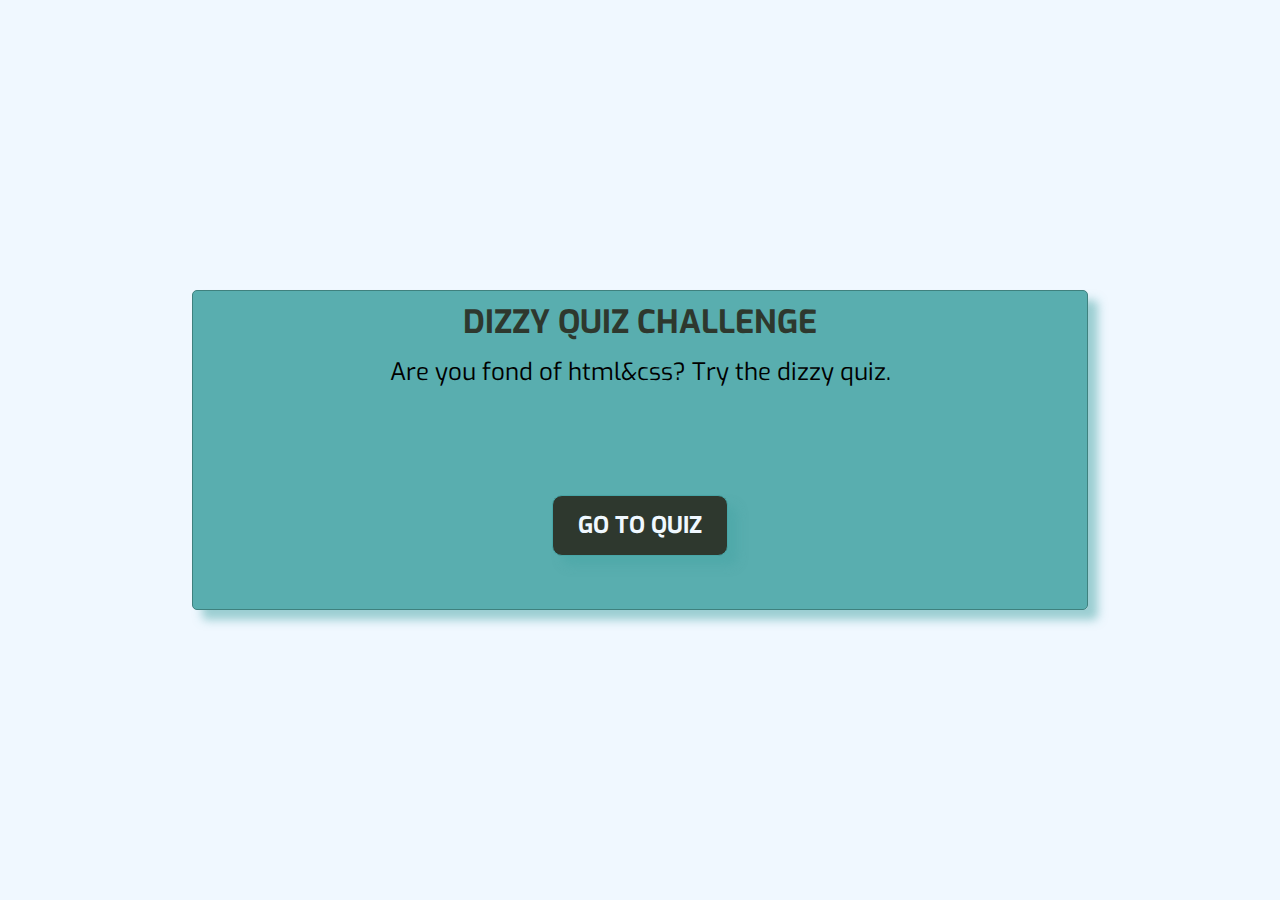
<file: index.html>
<!DOCTYPE html>
<html lang="en">
<head>
    <meta charset="UTF-8">
    <meta http-equiv="X-UA-Compatible" content="IE=edge">
    <meta name="viewport" content="width=device-width, initial-scale=1.0">
    <meta name="description" content="quiz Application">
    <meta name="keywords" content="quiz,quiz application,quiz app,quiz game,quiz challenge">
    <link rel="shortcut icon" href="favicon.ico" type="image/x-icon">
    <link rel="stylesheet" href="assets/css/style.css">
    <title>Home page</title> 
</head>
<body>
    <div class="container">
        <div class="start-btn">
        <h1>DIZZY QUIZ CHALLENGE</h1>
        <p>Are you fond of html&css? Try the dizzy quiz.</p>
        <a href="quiz.html" id="start">Go To Quiz</a>
        </div>
       
    </div>

    
</body>
</html>
</file>
<file: assets/css/style.css>
/* google fonts  */
@import url('https://fonts.googleapis.com/css2?family=Exo:wght@300&display=swap');

* {
    margin: 0;
    padding: 0;
    font-family: 'Exo', sans-serif;
    box-sizing: border-box;
}

body {
    background-color: #f0f8ff;
    display: grid;
    place-items: center;
    height: 100%;
}

.container {
    display: flex;
    height: 100vh;
    align-items: center;
    justify-content: center;
    flex-direction: column;
}

.container h1 {
    display: flex;
    top: 10px;
    align-items: center;
    justify-content: center;
    position: absolute;
}


.container p {
    font-size: 1.5rem;
    margin-top: 12px;
}

.start-btn h1 {
    font-size: 2rem;
    color: #2E382E;
    margin-bottom: 5rem;
}

/* start button */
.start-btn,
.popup,
.user-registration,
.tests,
.thanks {
    position: absolute;
    top: 50%;
    left: 50%;
    transform: translate(-50%, -50%);
}

.start-btn {
    height: 20rem;
    display: flex;
    flex-direction: column;
    align-items: center;
    justify-content: space-around;
    border-radius: 5px;
    border: 1px solid #3F817E;
    box-shadow: 10px 10px 10px rgba(72, 165, 166, 0.5);
    background-color: rgba(72, 165, 166, 0.9)
}

.start-btn #start {
    text-align: center;
    text-transform: uppercase;
    text-decoration: none;
    padding: 14px 25px;
    border: 1px solid #48A5A6;
    box-shadow: 10px 10px 10px rgba(72, 165, 166, 0.5);
    font-size: 23px;
    font-weight: 700;
    color: #f0f8ff;
    background-color: #2E382E;
    cursor: pointer;
}

.inactive {
    display: none;
}

.thanks {
    height: auto;
    width: auto;
    padding: 20px;
    background-color: rgba(72, 165, 166, 0.7);
    border-radius: 5px;
    box-shadow: 10px 10px 10px rgba(72, 165, 166, 0.5);
    border-left: 1px solid #48A5A6;
    border-right: 1px solid #48A5A6;
    border-bottom: 1px solid #48A5A6;
    position: absolute;
    top: 0;
    left: 50%;
    transform: translate(-50%, -50%) scale(0.1);
    visibility: hidden;
    transition: transform 0.4s, top 0.4s;
}

.thanks h2 {
    margin-bottom: 30px;
    color: #f0f8ff;
}

.thanks span {
    color: green;
    font-size: 120%;
    text-transform: capitalize;
}

.thanks #thank-you {
    width: 140px;
    height: 45px;
    text-align: center;
    text-transform: uppercase;
    padding: 10px 0;
    border: 1px solid #3F817E;
    box-shadow: 5px 5px 5px rgba(72, 165, 166, 0.5);
    border-radius: 10px;
    margin: 0 auto;
    font-size: 20px;
    font-weight: 500;
    color: #f0f8ff;
    background-color: #48A5A6;
    display: block;
    cursor: pointer;

}

#start:hover {
    background-color: rgba(72, 165, 166, 0.7);
}

/* quiz rules */
.popup {
    height: auto;
    padding: 20px;
    background-color: rgba(72, 165, 166, 0.7);
    border-radius: 5px;
    box-shadow: 15px 10px 10px rgba(72, 165, 166, 0.5);
    border-left: 1px solid #48A5A6;
    border-right: 1px solid #48A5A6;
    border-bottom: 1px solid #48A5A6;
    position: absolute;
    top: 50%;
    left: 50%;
    transform: translate(-50%, -50%) scale(1);
    visibility: visible;
    transition: transform 0.4s, top 0.4s;
}

.tests {
    height: auto;
    width: 50%;
    padding: 20px;
    background-color: rgba(72, 165, 166, 0.7);
    border-radius: 5px;
    box-shadow: 15px 10px 10px rgba(72, 165, 166, 0.5);
    border-left: 1px solid #48A5A6;
    border-right: 1px solid #48A5A6;
    border-bottom: 1px solid #48A5A6;
    position: absolute;
    top: 0;
    left: 50%;
    transform: translate(-50%, -50%) scale(0.1);
    visibility: hidden;
    transition: transform 0.4s, top 0.4s;
}

.active {
    visibility: visible;
    top: 50%;
    transform: translate(-50%, -50%) scale(1);
}

#rules h1 {
    margin-top: -50px;
}

#rules h1 i {
    color: #f0f8ff;
    position: relative;
    left: 50%;
}

#rules h2,
h3 {
    text-align: center;
}

#rules h2 {
    color: #f0f8ff;
    padding: 10px 0;
    margin-bottom: 20px;
    border-bottom: 1px solid #48A5A6;
}

#rules h3 {
    color: #f0f8ff;
    font-size: 20px;
    padding: 10px 0;
    margin-top: 10px;
}

#rules h3 span {
    color: #202620;
    font-weight: 600;
    padding: 0 5px;
}

#rules .btns {
    width: 100%;
    height: 70px;
    display: flex;
    justify-content: flex-end;
}

#rules .btns button {
    width: 120px;
    height: 50px;
    margin: 10px 15px;
    outline: none;
    color: #f0f8ff;
    background-color: #3F817E;
    font-size: 18px;
    border-radius: 3px;
    border: 1px solid #48A5A6;
    cursor: pointer;
}

#rules .btns a {
    width: 120px;
    height: 50px;
    margin: 10px 15px;
    text-align: center;
    padding: 10px 0 0 0;
    outline: none;
    color: #f0f8ff;
    background-color: #3F817E;
    font-size: 18px;
    border-radius: 3px;
    border: 1px solid #48A5A6;
    text-decoration: none;
    cursor: pointer;
}

#rules .btns button:first-child {
    margin: 10px 0;
}

#rules .btns button:hover {
    background-color: #f0f8ff;
    color: #3F817E;
}

/* user regitration form */
.user-registration {
    height: auto;
    padding: 25px;
    background-color: rgba(72, 165, 166, 0.5);
    border-radius: 5px;
    box-shadow: 10px 10px 10px rgba(72, 165, 166, 0.5);
    border-left: 1px solid #48A5A6;
    border-right: 1px solid #48A5A6;
    border-bottom: 1px solid #48A5A6;
    text-align: center;
    position: absolute;
    top: 0;
    left: 50%;
    transform: translate(-50%, -50%) scale(0.1);
    visibility: hidden;
    transition: transform 0.4s, top 0.4s;
}

.show {
    visibility: visible;
    top: 50%;
    transform: translate(-50%, -50%) scale(1);
}

.user-registration h3 {
    color: #f0f8ff;
    font-size: 20px;
    text-align: center;
    font-weight: bold;
    margin-bottom: 10px;
    display: flex;
}

.user-registration form {
    background-color: transparent;
    width: 90%;
    height: 80px;
    margin: 0 auto;
}

.user-registration form input {
    width: 60%;
    height: 14%;
    padding: 20px 5px;
    margin: 10px 0;
    border-radius: 4px;
    line-height: 30px;
    text-align: center;
    font-size: 110%;
    font-weight: 500;
    color: #a5afa5;
    background-color: #f0f8ff;
    border: 1px solid #48A5A6;
}

.user-registration form input:hover {
    background-color: #3F817E;
    color: #f0f8ff;
}

.user-registration form button {
    width: 30%;
    height: auto;
    padding: 5px 5px;
    margin: 15px 4px;
    border-radius: 4px;
    box-shadow: 5px 5px 5px rgba(72, 165, 166, 0.5);
    line-height: 30px;
    text-align: center;
    font-size: 110%;
    font-weight: 500;
    background-color: #3F817E;
    color: #f0f8ff;
}

.user-registration form button:hover {
    background-color: #48A5A6;
    border: 1px solid #3F817E;
    color: #f0f8ff;
}

/* Message */
.error {
    height: auto;
    padding: 20px;
    background-color: rgba(72, 165, 166, 0.7);
    border-radius: 5px;
    box-shadow: 15px 10px 10px rgba(72, 165, 166, 0.5);
    border-left: 1px solid #48A5A6;
    border-right: 1px solid #48A5A6;
    border-bottom: 1px solid #48A5A6;
    position: absolute;
    top: 0;
    left: 50%;
    transform: translate(-50%, -50%) scale(0.1);
    visibility: hidden;
    transition: transform 0.4s, top 0.4s;
}

.alert {
    top: 22%;
    visibility: visible;
    transform: translate(-50%, -30%) scale(1);
    color: #f0f8ff;
}

.closebtn {
    margin-left: 10px;
    color: white;
    font-weight: bold;
    float: right;
    font-size: 22px;
    line-height: 20px;
    cursor: pointer;
    transition: 0.3s;
}

/* quiz */
#quiz .quiz-box {
    width: 100%;
    height: 60px;
    border-bottom: 1px solid #3F817E;
    box-shadow: 1px 5px 8px 3px rgba(72, 165, 166, 0.5);
    position: relative;
    z-index: 99;
    display: flex;
    flex-direction: row;
    align-items: center;
}

#quiz .quiz-box .title {
    font-size: 22px;
    font-weight: bold;
    color: #f0f8ff;
    margin: 0 20px;
}

#quiz .quiz-box #timer {
    height: 40px;
    width: 200px;
    font-size: 18px;
    background-color: #48A5A6;
    border: 1px solid #48A5A6;
    border-radius: 4px;
    display: flex;
    flex-direction: row;
    user-select: none;
    position: absolute;
    right: 10px;
}

#quiz .quiz-box #time-text {
    display: grid;
    place-items: center;
    font-size: 18px;
    color: #f0f8ff;
    margin: 0 20px;
}

#quiz .quiz-box #timer-sec {
    height: 34px;
    width: 50px;
    font-size: 18px;
    font-weight: 500;
    background-color: #3a3a3a;
    color: #f0f8ff;
    border: 1px solid #3a3a3a;
    border-radius: 4px;
    margin: 2px 0 0 15px;
    text-align: center;
    line-height: 25px;
}

#quiz-questions {
    padding: 25px 30px 20px 30px;
}

#quiz-questions .questions {
    margin: 0 10px 0 5px;
    font-size: 22px;
    font-weight: 600;
    color: #f0f8ff;
}

#quiz-questions .option-list {
    padding: 20px 0;
    display: block;
}

#quiz-questions .option-list .option {
    background: #f0f8ff;
    border: 1px solid #3F817E;
    border-radius: 5px;
    padding: 8px 15px;
    margin-bottom: 15px;
    align-items: center;
    display: flex;
    justify-content: space-between;
    cursor: pointer;
    font-size: 17px;
    transition: all 0.3s ease;
}

#quiz-questions .option-list .option:hover {
    background-color: #3F817E;
    color: #f0f8ff;
}

.option-list .option:last-child {
    margin-bottom: 0;
}

#quiz-questions .option-list .option .icon {
    height: 26px;
    width: 26px;
    border-radius: 50%;
    border: 2px solid transparent;
    text-align: center;
    font-size: 13px;
    line-height: 24px;
    pointer-events: none;
}

.option-list .option .tick {
    visibility: hidden;
    border-color: green;
    color: green;
    background: #d4edda;
}

.option-list .option .cross {
    visibility: hidden;
    border-color: red;
    color: red;
    background: #f8d7da;
}

#quiz-questions .option-list .correct {
    border-color: green;
    color: rgb(24, 136, 24);
    background: #d4edda;
    border-radius: 5px;
    padding: 8px 15px;
    margin-bottom: 15px;
    align-items: center;
    display: flex;
    justify-content: space-between;
    cursor: pointer;
    font-size: 17px;
    transition: all 0.3s ease;
}

#quiz-questions .option-list .incorrect {
    border-color: red;
    color: red;
    background: #f8d7da;
    border-radius: 5px;
    padding: 8px 15px;
    margin-bottom: 15px;
    align-items: center;
    display: flex;
    justify-content: space-between;
    cursor: pointer;
    font-size: 17px;
    transition: all 0.3s ease;
}

.option-list .disabled {
    pointer-events: none;
}

#quiz footer {
    height: 60px;
    width: 100%;
    display: flex;
    justify-content: space-between;
    padding: 0 30px;
    align-items: center;
    color: #f0f8ff;
}

#quiz footer .total-questions span {
    display: flex;
    user-select: none;
}

#quiz footer .total-questions span p {
    font-weight: 400;
    padding: 0 5px;
}

#quiz footer .home {
    height: 40px;
    font-size: 18px;
    font-weight: 400;
    padding: 10px;
    margin-left: 180px;
    outline: none;
    background-color: rgba(72, 165, 166, 0.7);
    text-decoration: none;
    color: #f0f8ff;
    border-radius: 5px;
    border: 1px solid #3F817E;
    box-shadow: 2px 3px 3px 1px rgba(72, 165, 166, 0.3);
    cursor: pointer;
    transition: all 0.3s ease;
}

#feed-back button .home,
#feed-back button .next {
    display: none;
    height: 40px;
    font-size: 18px;
    font-weight: 400;
    padding: 0 13px;
    margin-left: 180px;
    outline: none;
    background-color: rgba(72, 165, 166, 0.7);
    color: #f0f8ff;
    border-radius: 5px;
    border: 1px solid #3F817E;
    box-shadow: 2px 3px 3px 1px rgba(72, 165, 166, 0.3);
    cursor: pointer;
    transition: all 0.3s ease;
}

#quiz footer .next {
    display: none;
    height: 40px;
    font-size: 18px;
    font-weight: 400;
    padding: 0 15px 5px 15px;
    outline: none;
    background-color: rgba(72, 165, 166, 0.7);
    color: #f0f8ff;
    border-radius: 5px;
    border: 1px solid #3F817E;
    box-shadow: 2px 3px 3px 1px rgba(72, 165, 166, 0.3);
    cursor: pointer;
    transition: all 0.3s ease;
}

#quiz footer i {
    font-size: 200%;
    margin-left: 5px;
}

#quiz footer .next:hover {
    background-color: #f0f8ff;
    color: #3F817E;
}

/* feed back */

.flash {
    visibility: hidden;
    margin-top: 120px;
    height: 500px;
    width: 450px;
    padding: 20px;
    background-color: rgba(72, 165, 166, 0.7);
    border-radius: 5px;
    border-left: 1px solid #3F817E;
    border-bottom: 1px solid #3F817E;
    border-right: 1px solid #3F817E;
    align-items: center;
    text-align: center;
    overflow: hidden;
    position: relative;
}

.reveal {
    visibility: visible;
}

.container #feed-back i {
    font-size: 220%;
    color: #202620;
    margin-left: 50px;
    margin-right: 50px;
    margin-bottom: 50px;
    margin-top: 60px;
}

.container #feed-back h4 {
    height: 40px;
    width: 87%;
    position: absolute;
    text-align: center;
    font-size: 16px;
    top: 150px;
}

.container #feed-back #points {
    position: absolute;
    top: 190px;
    font-weight: 600;
}

.container #feed-back button {
    height: 60px;
    width: 220px;
    background-color: #3F817E;
    color: #f0f8ff;
    border: 1px solid #f0f8ff;
    border-radius: 5px;
    margin-left: 90px;
    margin-right: 70px;
    margin-top: 70px;
    margin-bottom: 70px;
    font-size: 18px;
    cursor: pointer;
}

.container #feed-back a {
    text-decoration: none;
    display: none;
    height: 60px;
    width: 220px;
    background-color: #3F817E;
    color: #f0f8ff;
    border: 1px solid #f0f8ff;
    border-radius: 5px;
    padding: 12px;
    margin-left: 90px;
    margin-right: 70px;
    margin-top: 70px;
    margin-bottom: 70px;
    font-size: 18px;
    cursor: pointer;
}

.container #feed-back button:hover {
    background-color: #f0f8ff;
    color: #3F817E;
    border: 1px solid #3F817E;
}

.container #feed-back button:last-child {
    top: 320px;
    margin-top: 35px;
}

/* very small screen sizes */
@media (max-width:359px) {
    .container h1 {
        top: 30px;
        font-size: 110%;
    }

    .container p {
        font-size: 0.8rem;
        margin-top: 24px;
    }

    .start-btn {
        width: 75%;

    }

    .start-btn #start {
        padding: 7px 15px;
        border: 1px solid #48A5A6;
        ;
        box-shadow: 10px 10px 10px rgba(72, 165, 166, 0.5);
        border-radius: 5px;
        font-size: 12px;
        font-weight: 400;
    }

    /* quiz rules */
    .popup {
        width: 100%;
        margin: 50px 50px;
    }

    #rules h2 {
        font-size: 90%;
        font-weight: bold;
    }

    #rules h3 {
        font-size: 13px;
    }

    #rules h3 span {
        font-weight: 400;
    }
    .flash {
        width: 80%;
    }
    .container #feed-back a {
        margin-left: 40px;
    }
    .container #feed-back button {
        margin-left: 40px;
    }


}

/*  small screen sizes */
@media(min-width:360px) and (max-width:575px) {
    .container h1 {
        top: 30px;
        font-size: 110%;
    }

    .container p {
        font-size: 0.8rem;
        margin-top: 24px;
    }

    .start-btn {
        width: 75%;

    }

    .start-btn #start {
        padding: 7px 15px;
        border: 1px solid #48A5A6;
        ;
        box-shadow: 10px 10px 10px rgba(72, 165, 166, 0.5);
        border-radius: 5px;
        font-size: 12px;
        font-weight: 400;
    }

    /* quiz rules */
    .popup {
        width: 80%;
        margin: 0 auto;
    }

    #rules h3 {
        font-size: 13px;
    }

    #rules h3 span {
        font-weight: 400;
    }

    .user-registration {
        height: auto;
        width: 90%;
        margin: auto;
    }

    .user-registration form input {
        font-size: 90%;
    }

    .user-registration h3 {
        font-size: 90%;
    }

    .thanks {
        width: 90%;
        padding: 20px;
    }

    .thanks h2 {
        font-size: 80%;
    }

    .thanks span {
        color: green;
        font-size: 101%;
    }

    .tests {
        width: 90%;
    }

    #quiz .quiz-box .title {
        font-size: 16px;
        margin: 0 10px;
    }

    #quiz .quiz-box .title {
        font-size: 16px;
    }

    #quiz .quiz-box #time-text {
        font-size: 15px;
        margin: 5px 2px;
    }

    #quiz-questions {
        padding: 15px 10px 15px 10px;
    }

    #quiz footer .home {
        height: 40px;
        font-size: 15px;
        font-weight: 400;
        padding: 10px;
        margin-left: 10px;
        margin-right: 5px;
    }

    #quiz .quiz-box #timer {
        width: 170px;
    }

    #quiz .quiz-box #timer-sec {
        margin: 2px 0 0 45px;
    }
    .flash {
        width: 80%;
    }
    .flash h4 {
        width: 80%;
        font-size: 15px;
    }
    .container #feed-back a {
        margin-left: 15px;
    }
    .container #feed-back button {
        margin-left: 15px;
    }

}

/* media queries for small tablet   */
@media(min-width:576px) and (max-width:767px) {
    .container p {
        text-align: center;
    }

    .start-btn {
        width: 80%;

    }

    .start-btn #start {
        border-radius: 10px;
    }

    /* quiz rules */
    .popup {
        width: 80%;
        margin: 0 auto;
    }

    .user-registration {
        width: 90%;
        margin: auto;
    }

    .error {
        width: 90%;
    }

    .thanks {
        width: 90%;
        padding: 20px;
    }

    .tests {
        width: 90%;
    }
    .flash {
        width: 80%;
    }
    .flash h4 {
        width: 80%;
        font-size: 15px;
    }
    .container #feed-back a {
        margin-left: 15px;
    }
    .container #feed-back button {
        margin-left: 15px;
    }

}


/* large screen sizes */
@media(min-width:768px) and (max-width:1280px) {

    .container p {
        text-align: center;
    }

    .start-btn {
        width: 70%;

    }

    .start-btn #start {
        border-radius: 10px;
    }

    /* quiz rules */
    .popup {
        width: 80%;
        margin: 0 auto;
    }

    .user-registration {
        width: 90%;
        margin: auto;
    }

    .error {
        width: 90%;
    }

    .thanks {
        width: 90%;
        padding: 20px;
    }

    .tests {
        width: 90%;
    }
    .container #feed-back a {
        margin-left: 90px;
    }
    .container #feed-back button {
        margin-left: 90px;
    }

}

/* very large screen sizes */
@media(min-width:1281px) {
    .start-btn {
        width: 70%;

    }
}
</file>
